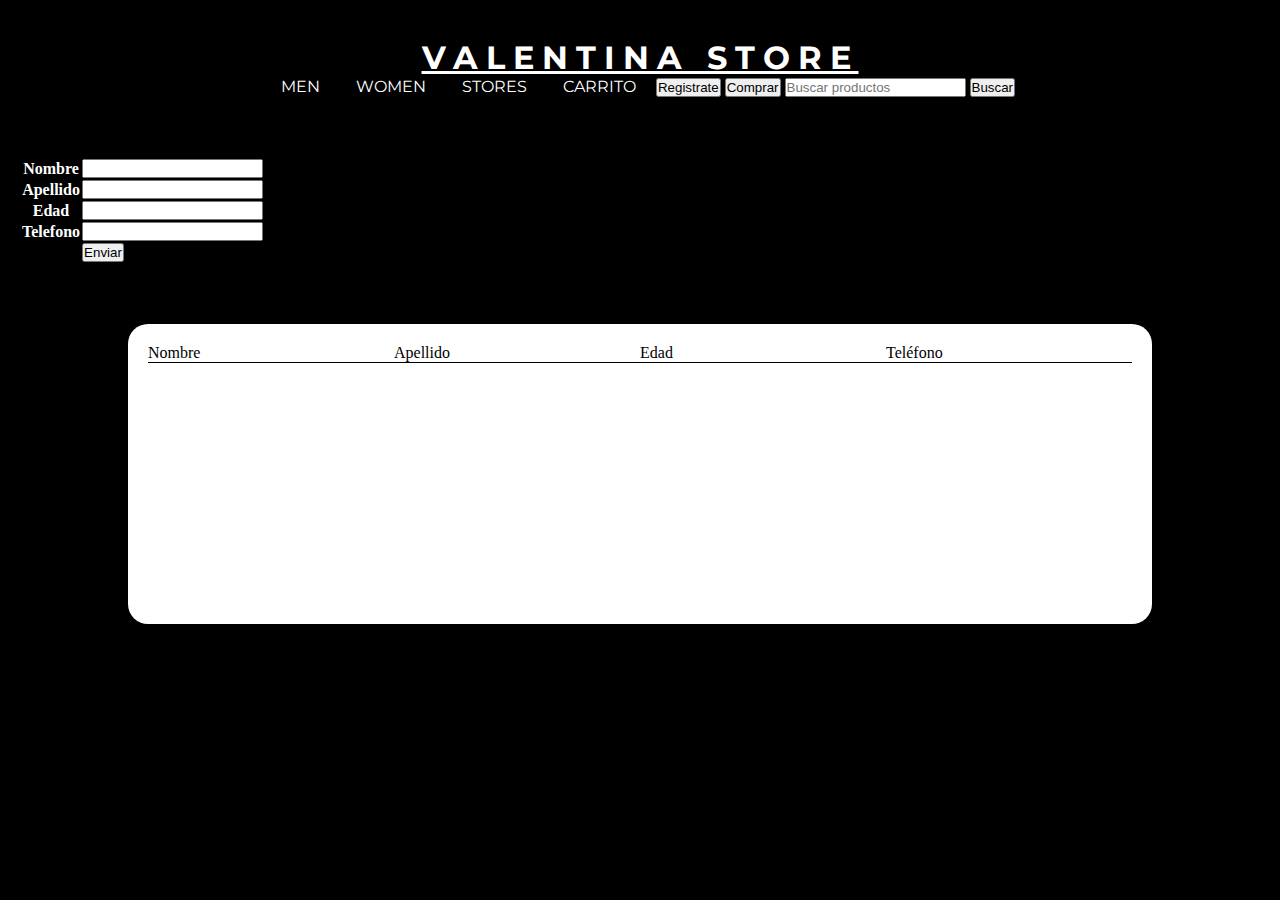
<file: pages/crm-client.html>
<!DOCTYPE html>
<html lang="en">
<head>
    <meta charset="UTF-8">
    <meta http-equiv="X-UA-Compatible" content="IE=edge">
    <meta name="viewport" content="width=device-width, initial-scale=1.0">
    <link href="../css/main.css"  rel="stylesheet" type="text/css">>
    <link rel="preconnect" href="https://fonts.googleapis.com">
    <link rel="preconnect" href="https://fonts.gstatic.com" crossorigin>
    <link href="https://fonts.googleapis.com/css2?family=Montserrat:wght@500&display=swap" rel="stylesheet">

    <title>Valentina Store</title>
</head>
    
<body>
 
  <header>
    <a style="color:white" href="/"><h1>VALENTINA STORE</h1></a>
    <nav>
      <a href="#">MEN</a>
      <a href="#">WOMEN</a>
      <a href="#">STORES</a>
      <a href="#">CARRITO</a>
      <input type="button" value="Registrate" onClick="Registro1()">
      <input value="Comprar" onclick="Comprar1()" type="button">
      <input type="text" placeholder="Buscar productos">
      <button id="boton" value="Buscar" onclick="Buscar()">Buscar</button>
      </nav>
      </header>
     
      <table>
        <tr>
          <th>Nombre</th>
          <td><input type="text" id="nombre" ></td>
        </tr>
        <tr>
          <th>Apellido</th>
          <td><input type="text" id="apellido"></td>
        </tr>
        <tr>
          <th>Edad</th>
          <td><input type="number" id="edad"></td>
        </tr>
        <tr>
          <th>Telefono</th>
          <td><input type="number" id="telefono"></td>
        </tr>
        <th></th>
        <td><button id="send-button"> Enviar</button></td>
      </table>


      <section class="dashboard-clientes">

        <ul class="dashboard-clientes__encabezado">
           <li>Nombre</li>
           <li>Apellido</li>
           <li>Edad</li>
           <li>Teléfono</li> 
        </ul>
        <article class="dashboard-clientes__filas" id="clientes">
        </article>

      </section>


      <script src="../js/crm.js"></script> <div class="get"></div>
</body>

</html>
</file>
<file: css/main.css>
/*partials*/
@import './layouts/hero.css';
@import './components/card-product.css';

*{
  box-sizing: border-box;
  margin: 0;
  padding: 0;
}


  body {
    background:black;
    background-size: cover;
    padding:20px;
  }

  
  header {
    width: 100%;
    text-align: center;
    color: white;
    transition: .4s;
    margin-bottom: 60px;
  }
  header:hover {
    background: rgba(255,255,255,0.8);
    color: #000;
  }
  h1 {
    font-family: 'Montserrat', sans-serif;
    text-align: center;
    font-size: 2rem;
    width: 100%;
    letter-spacing: .5rem;
  }
  nav a {
    text-decoration: none;
    color: inherit;
    padding: 1rem;
    font-family: 'Montserrat', sans-serif;
  }

th{
  color: white;
}

.featured-container{
  display:flex;
  flex-wrap: wrap;
  justify-content: center;
  align-items: center;
  gap:30px;
}

.featured h2{
  color: white;
  font-size: 2.6rem;
  text-align: center;
  margin:60px;
}


/* dashboard-clientes */

.dashboard-clientes{
  width: 100%;
  max-width: 1024px;
  min-height:300px;
  margin: 60px auto;
  padding: 20px;
  border-radius: 20px;
  background-color: white;
}

.dashboard-clientes__encabezado {
  display: grid;
  grid-template: 1fr / 1fr 1fr 1fr 1fr;
  border-bottom: 1px solid black;
}
.dashboard-clientes__encabezado li{
  list-style: none;
}

.cliente-item{
  display: grid;
  grid-template-columns: 1fr 1fr 1fr 1fr;
  margin:10px 0 0 0;
}

.cliente-item li {
  list-style: none;
}
</file>
